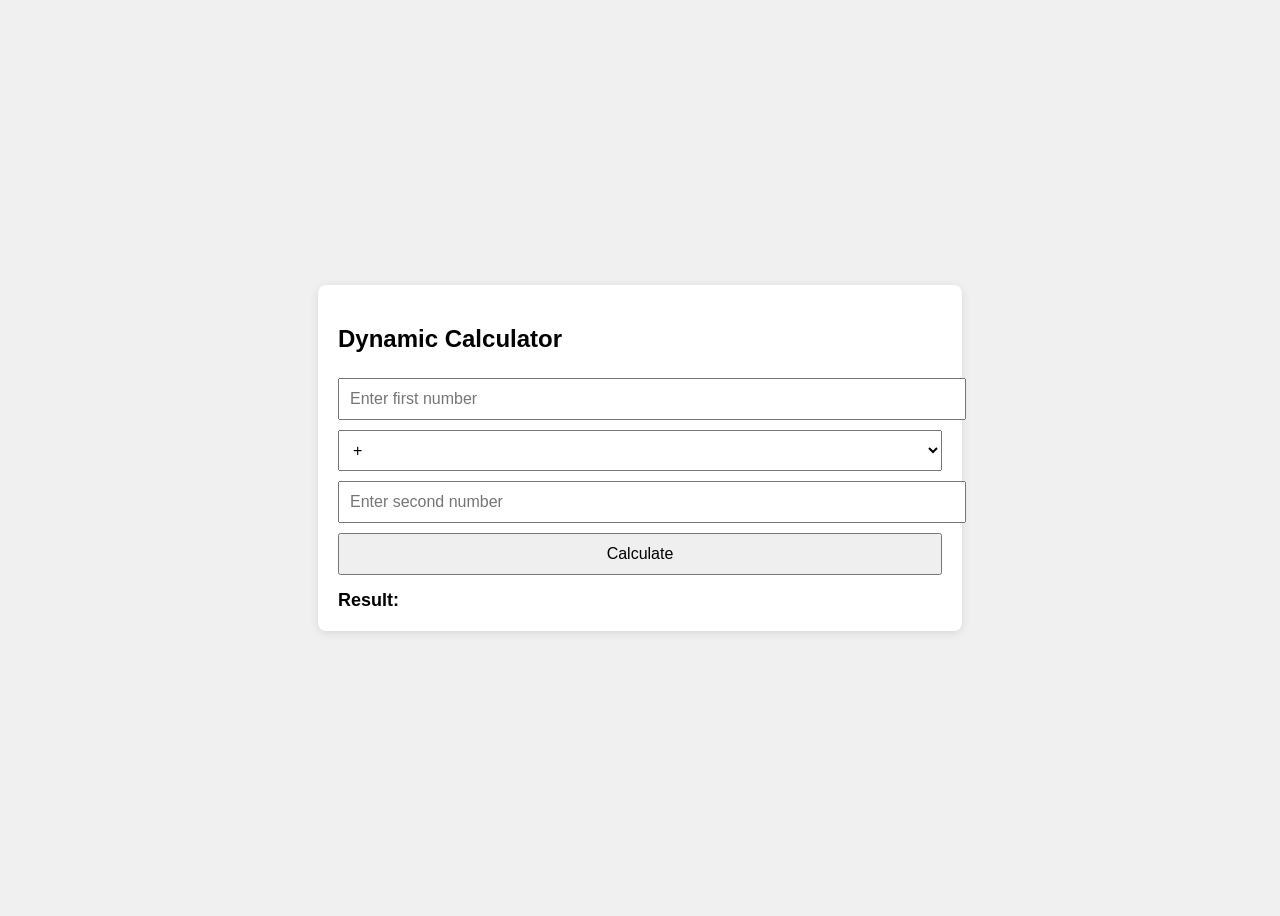
<file: index.html>
<!DOCTYPE html>
<html lang="en">
<head>
  <meta charset="UTF-8">
  <title>Simple Calculator</title>
  <style>
    body {
      font-family: Arial;
      display: flex;
      justify-content: center;
      align-items: center;
      height: 100vh;
      background: #f0f0f0;
    }
    .calculator {
      background: #fff;
      padding: 20px;
      border-radius: 8px;
      box-shadow: 0 2px 10px rgba(0,0,0,0.1);
    }
    input, select, button {
      padding: 10px;
      margin: 5px 0;
      width: 100%;
      font-size: 16px;
    }
    .result {
      margin-top: 10px;
      font-weight: bold;
      font-size: 18px;
    }
  </style>
</head>
<body>

<div class="calculator">
  <h2>Dynamic Calculator</h2>
  <input type="number" id="num1" placeholder="Enter first number">
  <select id="operator">
    <option value="+">+</option>
    <option value="-">−</option>
    <option value="*">×</option>
    <option value="/">÷</option>
  </select>
  <input type="number" id="num2" placeholder="Enter second number">
  <button onclick="calculate()">Calculate</button>
  <div class="result" id="result">Result: </div>
</div>

<script>
  function calculate() {
    const num1 = parseFloat(document.getElementById("num1").value);
    const num2 = parseFloat(document.getElementById("num2").value);
    const operator = document.getElementById("operator").value;
    let result;

    if (isNaN(num1) || isNaN(num2)) {
      result = "Please enter valid numbers.";
    } else {
      switch (operator) {
        case '+':
          result = num1 + num2;
          break;
        case '-':
          result = num1 - num2;
          break;
        case '*':
          result = num1 * num2;
          break;
        case '/':
          result = num2 !== 0 ? num1 / num2 : "Cannot divide by zero";
          break;
        default:
          result = "Invalid operator";
      }
    }

    document.getElementById("result").textContent = "Result: " + result;
  }
</script>

</body>
</html>
</file>
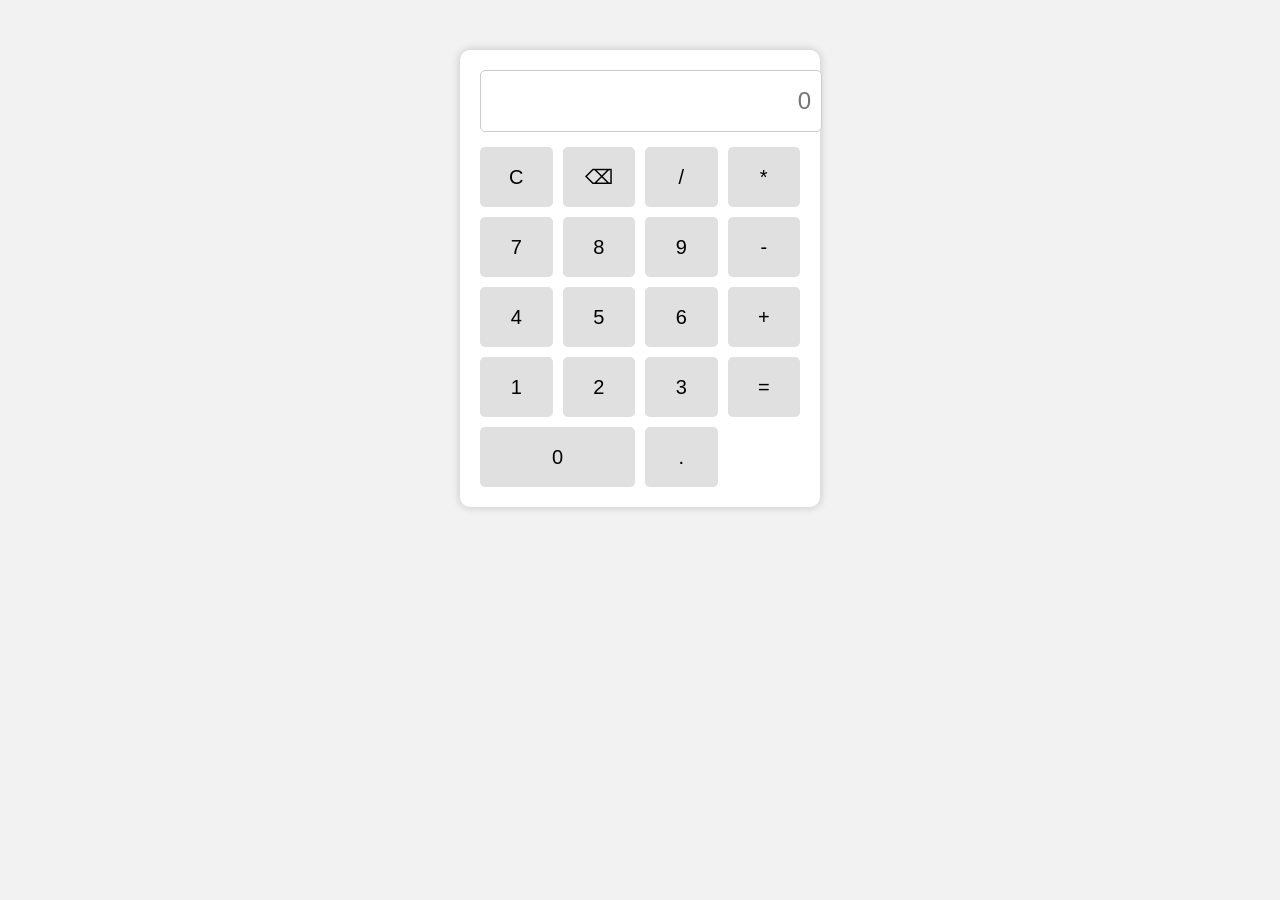
<file: calculator.html>
<!DOCTYPE html>
<html lang="en">
<head>
  <meta charset="UTF-8" />
  <meta name="viewport" content="width=device-width, initial-scale=1.0"/>
  <title>Dynamic Calculator</title>
  <link rel="stylesheet" href="style.css" />
</head>
<body>
  <div class="calculator">
    <input id="display" type="text" readonly placeholder="0" />
    <div class="buttons">
      <button data-action="clear">C</button>
      <button data-action="delete">⌫</button>
      <button data-action="operator">/</button>
      <button data-action="operator">*</button>

      <button>7</button><button>8</button><button>9</button><button data-action="operator">-</button>
      <button>4</button><button>5</button><button>6</button><button data-action="operator">+</button>
      <button>1</button><button>2</button><button>3</button><button data-action="equals">=</button>
      <button class="zero">0</button><button>.</button>
    </div>
  </div>
  <script src="script.js"></script>
</body>
</html>
</file>
<file: style.css>
body { background-color: #f2f2f2; font-family: Arial, sans-serif; }
.calculator { max-width: 320px; margin: 50px auto; padding: 20px; background: #fff;
  border-radius: 10px; box-shadow: 0 0 10px rgba(0,0,0,0.2); }
#display { width: 100%; height: 50px; font-size: 24px; text-align: right;
  padding: 5px 10px; margin-bottom: 15px; border: 1px solid #ccc; border-radius: 5px; }
.buttons { display: grid; grid-template-columns: repeat(4, 1fr); gap: 10px; }
button { height: 60px; font-size: 20px; border: none; border-radius: 5px;
  background: #e0e0e0; cursor: pointer; }
button.operator { background: #ff9501; color: white; }
button.equals { grid-row: span 2; background: #28a745; color: white; }
button.zero { grid-column: span 2; }
button:hover { filter: brightness(0.9); }
</file>
